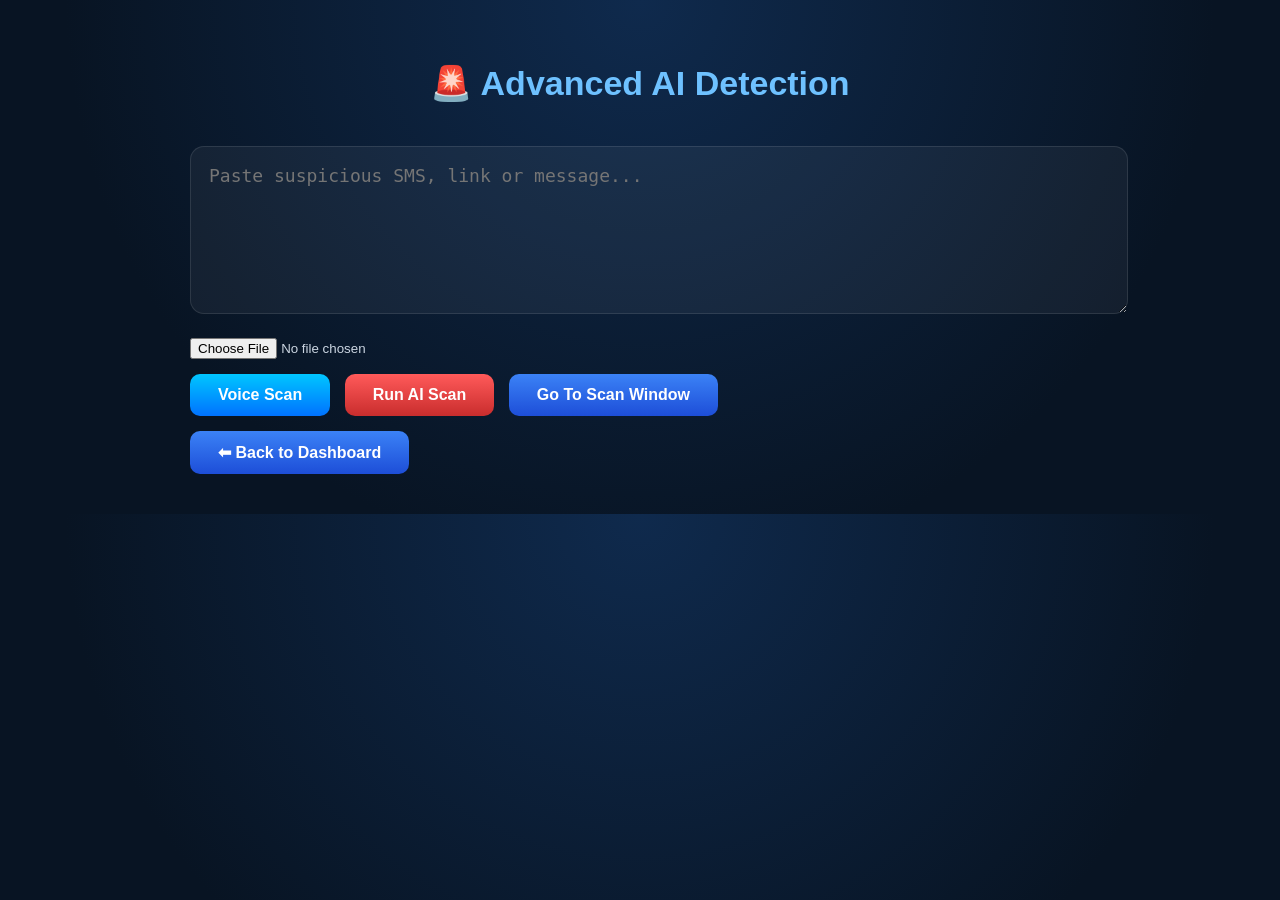
<file: Project/templates/detection.html>
<!DOCTYPE html>
<html lang="en">
<head>
<meta charset="UTF-8">
<meta name="viewport" content="width=device-width, initial-scale=1.0">
<title>Advanced AI Detection</title>

<style>

/* ===== BODY ===== */
body {
    margin: 0;
    font-family: 'Segoe UI', sans-serif;
    background: radial-gradient(circle at top, #0f2a4d, #081423 70%);
    color: #e6f1ff;
    padding: 40px 0;
}

/* ===== CONTAINER ===== */
.container {
    width: 85%;
    max-width: 900px;
    margin: auto;
}

h1 {
    text-align: center;
    font-size: 34px;
    color: #6ec1ff;
}

/* ===== TEXTAREA ===== */
textarea {
    width: 100%;
    height: 130px;
    background: rgba(255,255,255,0.05);
    border: 1px solid rgba(255,255,255,0.1);
    border-radius: 14px;
    padding: 18px;
    color: white;
    font-size: 18px;
    margin-top: 20px;
}

/* ===== FILE ===== */
input[type="file"] {
    margin-top: 20px;
    color: #cbd5e1;
}

/* ===== BUTTONS ===== */
.btn {
    display: inline-block;
    margin: 15px 10px 0 0;
    padding: 12px 28px;
    font-size: 16px;
    font-weight: bold;
    border-radius: 10px;
    border: none;
    cursor: pointer;
    transition: 0.3s;
}

.scan-btn {
    background: linear-gradient(180deg, #ff5a5a, #c92d2d);
    color: white;
}

.voice-btn {
    background: linear-gradient(180deg, #00c6ff, #0072ff);
    color: white;
}

.nav-btn {
    background: linear-gradient(180deg, #3b82f6, #1d4ed8);
    color: white;
}

.btn:hover {
    transform: translateY(-3px);
}

/* ===== RESULT ===== */
.result-card {
    background: rgba(255,255,255,0.05);
    border-radius: 16px;
    padding: 25px;
    margin-top: 25px;
    text-align: center;
}

.high-risk { color: #ff4d4d; font-size: 26px; font-weight: bold; }
.medium-risk { color: #ffd633; font-size: 26px; font-weight: bold; }
.low-risk { color: #33ff88; font-size: 26px; font-weight: bold; }

.info-card {
    background: rgba(255,255,255,0.04);
    border-radius: 14px;
    padding: 20px;
    margin-top: 20px;
}

.scanning-text {
    margin-top: 15px;
    display: none;
    color: #9dd6ff;
}

</style>
</head>

<body>

<div class="container">

<h1>🚨 Advanced AI Detection</h1>

<textarea id="userInput" placeholder="Paste suspicious SMS, link or message..."></textarea>

<input type="file" id="screenshotUpload" accept="image/*">

<br>

<button class="btn voice-btn" onclick="startVoice()"> Voice Scan</button>
<button class="btn scan-btn" onclick="runDetection()">Run AI Scan</button>
<button class="btn nav-btn" onclick="goToScan()">Go To Scan Window</button>

<div class="scanning-text" id="scanStatus">  AI Scanning....</div>

<div id="resultSection" style="display:none;">
    <div class="result-card">
        <div id="riskTitle"></div>
        <div id="riskScore"></div>
    </div>

    <div class="info-card">
        <h3>Explanation</h3>
        <p id="explanationText"></p>
    </div>

    <div class="info-card">
        <h3>Safety Recommendation</h3>
        <p>Do NOT click suspicious links. Do NOT share OTP. Report immediately.</p>
    </div>
</div>

<br>
<button class="btn nav-btn" onclick="goDashboard()">⬅ Back to Dashboard</button>

</div>

<script>

/* ===========================
   VOICE DETECTION (Speech API)
=========================== */
function startVoice() {

    if (!('webkitSpeechRecognition' in window)) {
        alert("Voice recognition not supported in this browser.");
        return;
    }

    const recognition = new webkitSpeechRecognition();
    recognition.lang = "en-IN";
    recognition.start();

    recognition.onresult = function(event) {
        const transcript = event.results[0][0].transcript;
        document.getElementById("userInput").value = transcript;
        alert("Voice Captured ✅ Now click Run AI Scan");
    };

    recognition.onerror = function() {
        alert("Voice recognition error.");
    };
}

/* ===========================
   MAIN DETECTION
=========================== */
function runDetection() {

    const input = document.getElementById("userInput").value.toLowerCase();
    const file = document.getElementById("screenshotUpload").files[0];

    let score = 0;
    let reasons = [];

    document.getElementById("scanStatus").style.display = "block";

    setTimeout(() => {

        // 🚨 Strong scam keywords
        const highRiskWords = [
            "bank account suspended",
            "account suspended",
            "share otp",
            "verify immediately",
            "click the link",
            "update kyc",
            "lottery winner",
            "income tax refund"
        ];

        const mediumRiskWords = [
            "urgent",
            "bank",
            "otp",
            "verify",
            "limited time",
            "offer",
            "click"
        ];

        // High risk words = +25
        highRiskWords.forEach(word => {
            if (input.includes(word)) {
                score += 25;
                reasons.push(word);
            }
        });

        // Medium risk words = +10
        mediumRiskWords.forEach(word => {
            if (input.includes(word)) {
                score += 10;
                reasons.push(word);
            }
        });

        // Suspicious links
        if (input.includes("http://")) {
            score += 25;
            reasons.push("Unsafe HTTP link");
        }

        if (input.includes("bit.ly") || input.includes("tinyurl")) {
            score += 20;
            reasons.push("Shortened link detected");
        }

        // Too many numbers (possible OTP scam)
        const numberCount = (input.match(/\d/g) || []).length;
        if (numberCount > 6) {
            score += 10;
            reasons.push("Excessive numbers detected");
        }

        // Screenshot bonus scan
        if (file) {
            score += 5;
            reasons.push("Screenshot uploaded");
        }

        // Cap score at 100
        if (score > 100) score = 100;

        // 🔥 STRONGER RISK CLASSIFICATION
        let riskLevel = "";
        let riskClass = "";

        if (score >= 60) {
            riskLevel = "🔴 HIGH RISK";
            riskClass = "high-risk";
        } 
        else if (score >= 30) {
            riskLevel = "🟡 MEDIUM RISK";
            riskClass = "medium-risk";
        } 
        else {
            riskLevel = "🟢 LOW RISK";
            riskClass = "low-risk";
        }

        document.getElementById("riskTitle").innerHTML =
            `<div class="${riskClass}">${riskLevel}</div>`;

        document.getElementById("riskScore").innerHTML =
            `<p>AI Risk Score: ${score}%</p>`;

        document.getElementById("explanationText").innerText =
            reasons.length > 0
                ? "Detected: " + reasons.join(", ")
                : "No suspicious patterns detected.";

        document.getElementById("scanStatus").style.display = "none";
        document.getElementById("resultSection").style.display = "block";

        saveToHistory(input, riskLevel, score);

    }, 1200);
}
/* ===========================
   SAVE HISTORY
=========================== */
function saveToHistory(message, riskLevel, score) {

    if (!message || message.trim() === "") return;

    let history = JSON.parse(localStorage.getItem("scanHistory")) || [];

    history.push({
        message: message,
        riskLevel: riskLevel,
        score: score,
        date: new Date().toLocaleString()
    });

    localStorage.setItem("scanHistory", JSON.stringify(history));
}

/* ===========================
   NAVIGATION
=========================== */

function goDashboard() {
    window.location.href = "/dashboard";
}

function goToScan() {
    window.location.href = "/scan-history";
}

</script>

</body>
</html>
</file>
